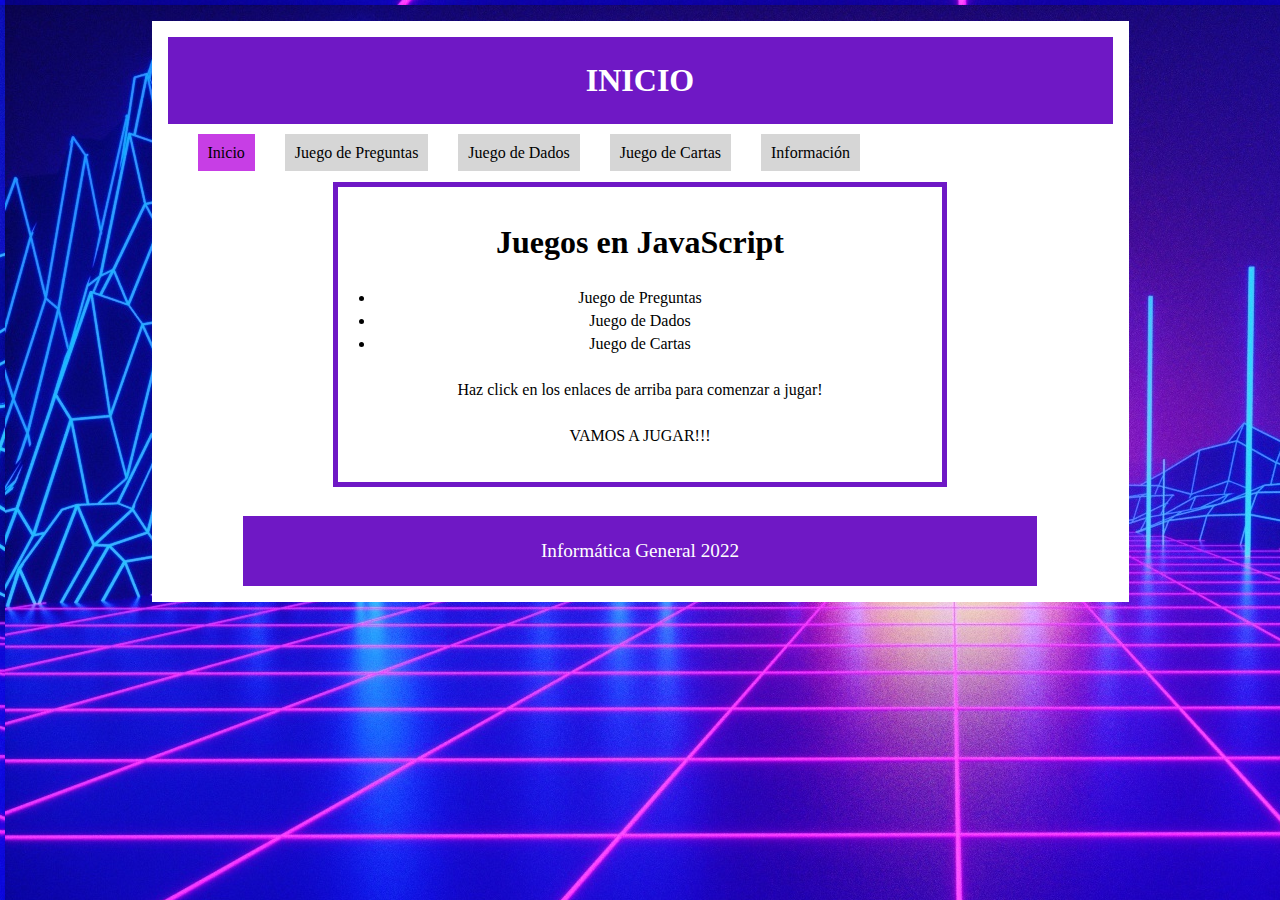
<file: index.html>
<!DOCTYPE html>
<html lang="en">
<head>
    <meta charset="UTF-8">
    <meta http-equiv="X-UA-Compatible" content="IE=edge">
    <meta name="viewport" content="width=device-width, initial-scale=1.0">
    <title>Trabajo Práctico 1</title>
    <link rel="stylesheet" href="style/style.css">
</head>
<body>

    
    <div id="contain">
        <header>
            <h1>INICIO</h1>
        </header>

        <nav>
            <ul>
                <li><a class="rosado" href="index.html">Inicio</a></li>
                <li><a href="juegouno.html">Juego de Preguntas</a></li>
                <li><a href="juegodos.html">Juego de Dados</a></li>
                <li><a href="juegotres.html">Juego de Cartas</a></li>
                <li><a href="informacion.html">Información</a></li>
            </ul>
        </nav>
        <article>
			<h1>Juegos en JavaScript</h1><br>
                <li>Juego de Preguntas</li>
                <li>Juego de Dados</li>
                <li>Juego de Cartas</li> <br>

			<p>Haz click en los enlaces de arriba para comenzar a jugar!</p> <br> 
            <p>VAMOS A JUGAR!!!</p>
	    </article>

        <footer>
            <p>Informática General 2022</p>
        </footer>
        
    </div>
    
</body>
</html>
</file>
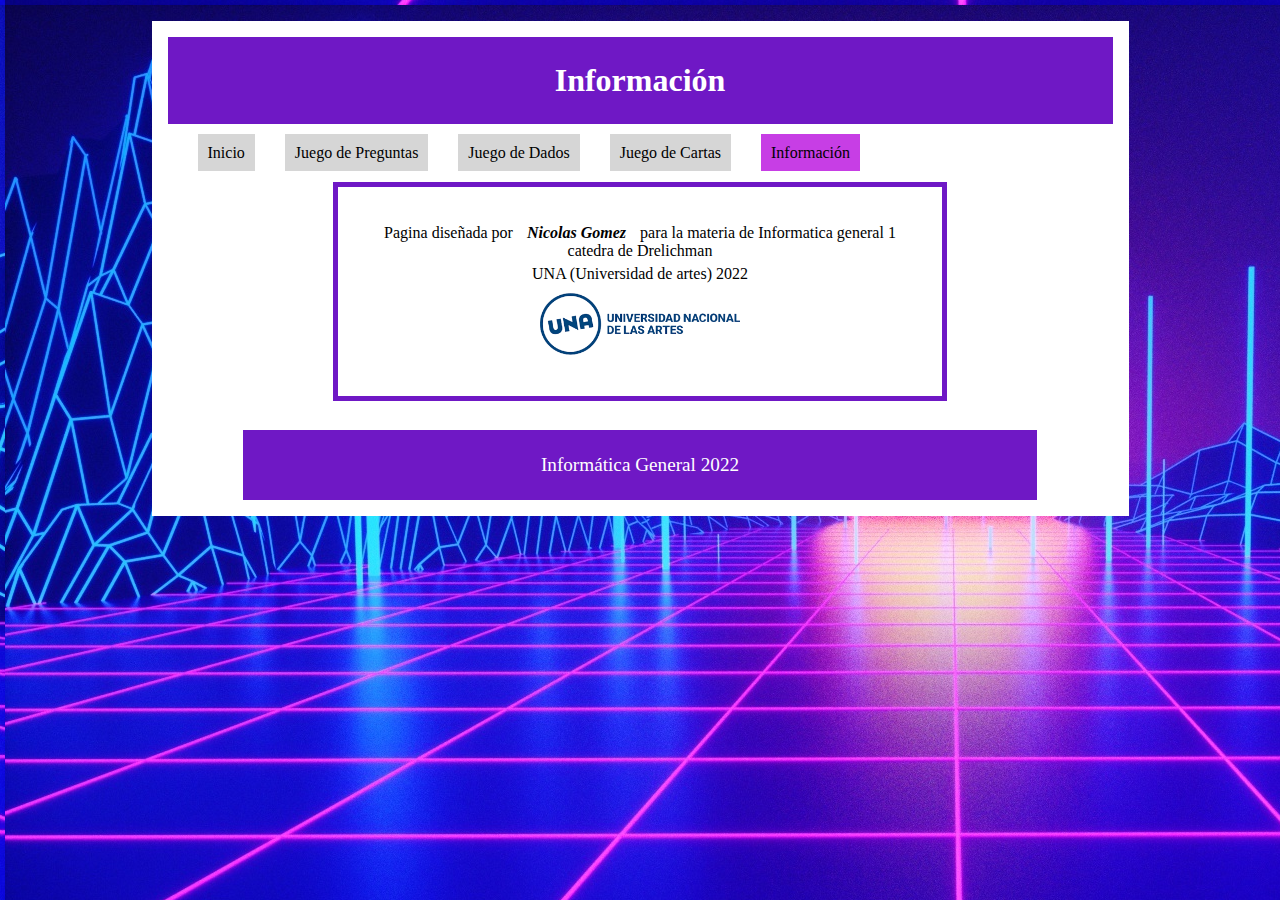
<file: informacion.html>
<!DOCTYPE html>
<html lang="en">
<head>
    <meta charset="UTF-8">
    <meta http-equiv="X-UA-Compatible" content="IE=edge">
    <meta name="viewport" content="width=device-width, initial-scale=1.0">
    <title>Trabajo Práctico 1</title>
    <link rel="stylesheet" href="style/style.css">
</head>
<body>

    <div id="contain">
        <header>
            <h1>Información</h1>
        </header>

        <nav>
            <ul>
                <li><a href="index.html">Inicio</a></li>
                <li><a href="juegouno.html">Juego de Preguntas</a></li>
                <li><a href="juegodos.html">Juego de Dados</a></li>
                <li><a href="juegotres.html">Juego de Cartas</a></li>
                <li><a class="rosado" href="informacion.html">Información</a></li>
            </ul>
        </nav>
       
        <article>
			<p>Pagina diseñada por <em><strong>Nicolas Gomez</strong></em> para la materia de Informatica general 1 catedra de Drelichman</p>
          <p>UNA (Universidad de artes) 2022</p>
          <img src="img/una.png" alt="" style="width: 200px;">
        
	    </article>

        <footer>
            <p>Informática General 2022</p>
        </footer>
        
    </div>
    
</body>
</html>
</file>
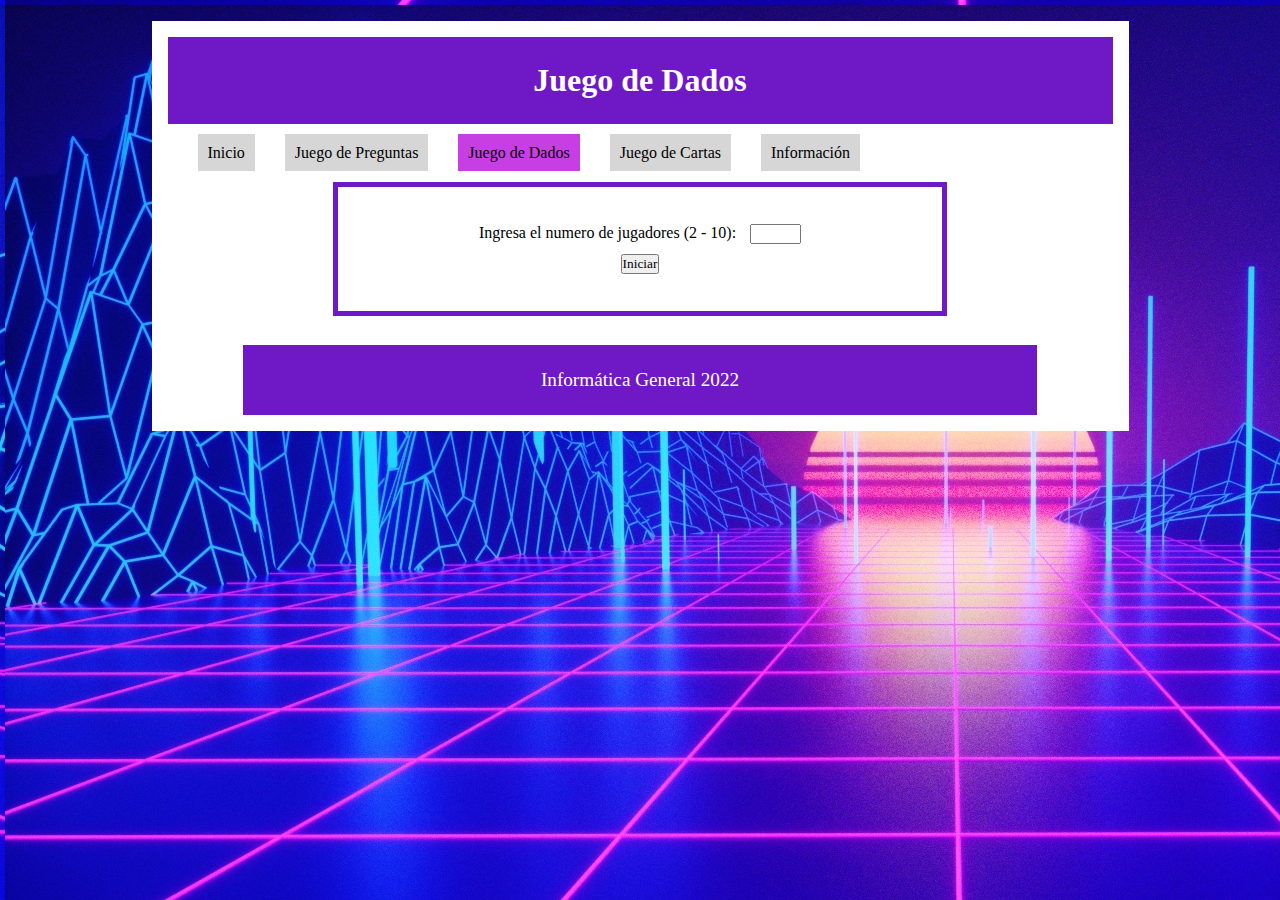
<file: juegodos.html>
<!DOCTYPE html>
<html lang="en">
<head>
    <meta charset="UTF-8">
    <meta http-equiv="X-UA-Compatible" content="IE=edge">
    <meta name="viewport" content="width=device-width, initial-scale=1.0">
    <title>Trabajo Práctico 1</title>
    <link rel="stylesheet" href="style/style.css">
</head>
<body>

    <div id="contain">
        <header>
            <h1>Juego de Dados</h1>
        </header>   

        <nav>
            <ul>
                <li><a href="index.html">Inicio</a></li>
                <li><a href="juegouno.html">Juego de Preguntas</a></li>
                <li><a class="rosado" href="juegodos.html">Juego de Dados</a></li>
                <li><a href="juegotres.html">Juego de Cartas</a></li>
                <li><a href="informacion.html">Información</a></li>
            </ul>
        </nav>
       

        <article>
            <label for="jugadores">Ingresa el numero de jugadores (2 - 10):</label>
            <input type="number" id="number" name="number"min="2" max="10">
            <br>
                <button id="iniciar" onclick="iniciar()">Iniciar</button>
            <!-- 
            <div id="juego">
                <h2 id="jugador">Sumar el puntaje más alto luego de 10 rondas.</h2><br>

                <div>
                    <button onclick="tirarDados()">Tirar Dados</button>
                </div>
                <div id="dados">
                    <img src="img/imgApp2/0.png" alt="" id="dado1">
                    <img src="img/imgApp2/0.png" alt="" id="dado2">
                    <img src="img/imgApp2/0.png" alt="" id="dado3">
                    <img src="img/imgApp2/0.png" alt="" id="dado4">
                    <img src="img/imgApp2/0.png" alt="" id="dado5">
                </div>
                <div>
                    <p id="suma"></p>
                    <h3 id="turnos">Quedan 10 turnos</h3>
                </div>
                <div id="puntaje">
                    <h3>Puntajes</h3>
                    <ul id="listaJugadores"></ul>
                </div>
            </div>

            <div>
                <ul id="resultados"></ul>
            </div>-->
        </article>

        <footer>
            <p>Informática General 2022</p>
        </footer>

    </div>

    <script src="app/game2.js"></script>
</body>
</html>
</file>
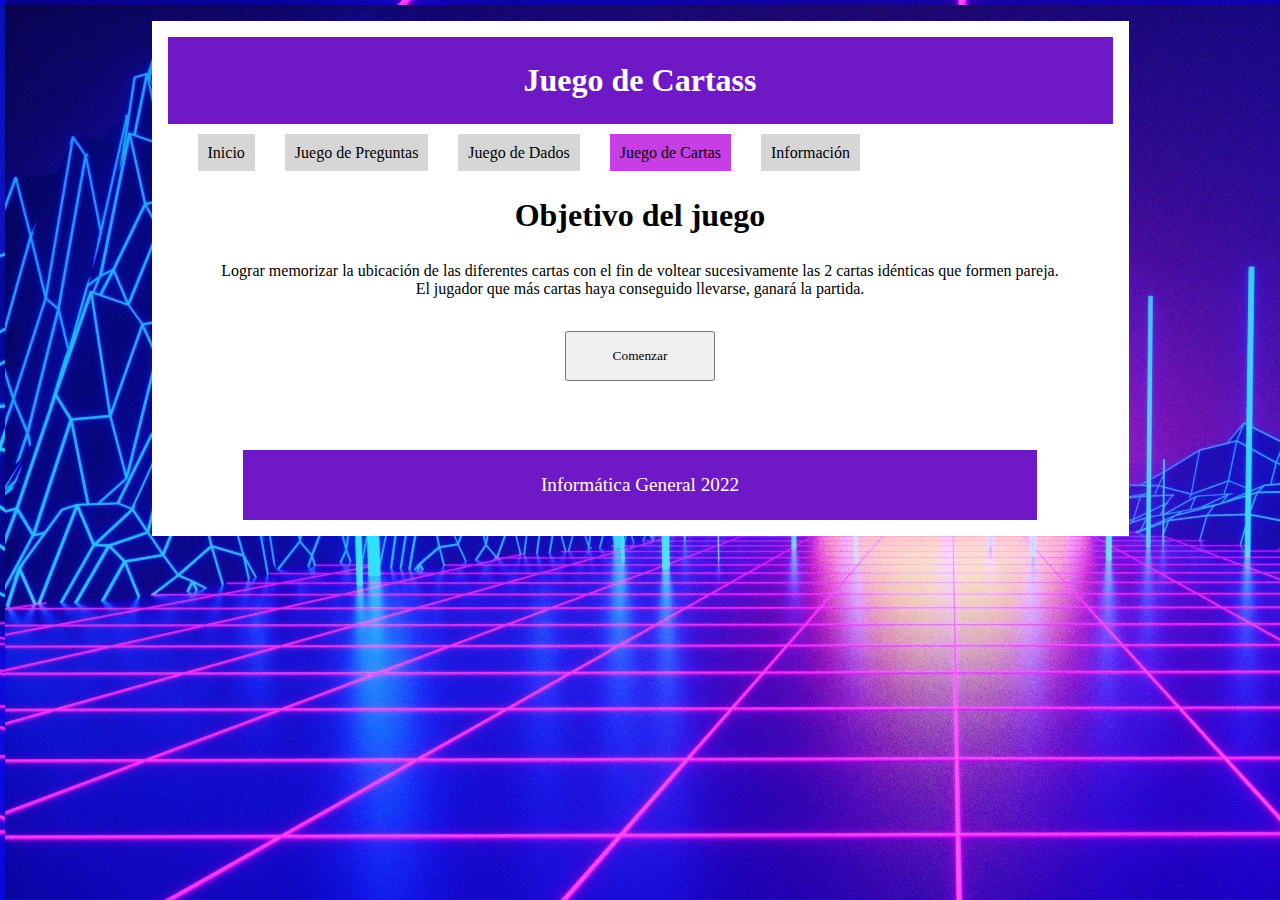
<file: juegotres.html>
<!DOCTYPE html>
<html lang="en">
<head>
    <meta charset="UTF-8">
    <meta http-equiv="X-UA-Compatible" content="IE=edge">
    <meta name="viewport" content="width=device-width, initial-scale=1.0">
    <title>Trabajo Práctico 1</title>
    <link rel="stylesheet" href="style/style.css">
</head>
<body>

    <div id="contain">
        <header>  
            <h1>Juego de Cartass</h1>
         </header>   
            
        <nav>
            <ul>
                <li><a href="index.html">Inicio</a></li>
                <li><a href="juegouno.html">Juego de Preguntas</a></li>
                <li><a href="juegodos.html">Juego de Dados</a></li>
                <li><a class="rosado" href="juegotres.html">Juego de Cartas</a></li>
                <li><a href="informacion.html">Información</a></li>
            </ul>
        </nav>
       

        <main>
            <h1>Objetivo del juego</h1><br>
            <p>Lograr memorizar la ubicación de las diferentes cartas con el fin de voltear sucesivamente las 2 cartas idénticas que formen pareja.<br> El jugador que más cartas haya conseguido llevarse, ganará la partida.</p><br>
            
            <div>
                <button id="comenzar" onclick="iniciar()">Comenzar</button>
                <p id="intentos">Tienes 5 intentos</p>
                <br>
                <p id="tiempo">10</p>
            </div>
            <div id="cartas">
                <div class="carta" id="carta1" onclick="validar(1)"></div>
                <div class="carta" id="carta2" onclick="validar(2)"></div>
                <div class="carta" id="carta3" onclick="validar(3)"></div>
                <div class="carta" id="carta4" onclick="validar(4)"></div>
                <div class="carta" id="carta5" onclick="validar(5)"></div>
                <div class="carta" id="carta6" onclick="validar(6)"></div>
                <div class="carta" id="carta7" onclick="validar(7)"></div>
                <div class="carta" id="carta8" onclick="validar(8)"></div>
                <div class="carta" id="carta9" onclick="validar(9)"></div>
                <div class="carta" id="carta10" onclick="validar(10)"></div>
                <div class="carta" id="carta11" onclick="validar(11)"></div>
                <div class="carta" id="carta12" onclick="validar(12)"></div>
                <div class="carta" id="carta13" onclick="validar(13)"></div>
                <div class="carta" id="carta14" onclick="validar(14)"></div>
                <div class="carta" id="carta15" onclick="validar(15)"></div>
                <div class="carta" id="carta16" onclick="validar(16)"></div>
            </div>
            <div>
                <h2 id="mensaje"></h2>
            </div>
        </main>

        <footer>
            <p>Informática General 2022</p>
        </footer>
        

    </div>
    
    <script src="app/game3.js"></script>
</body>
</html>
</file>
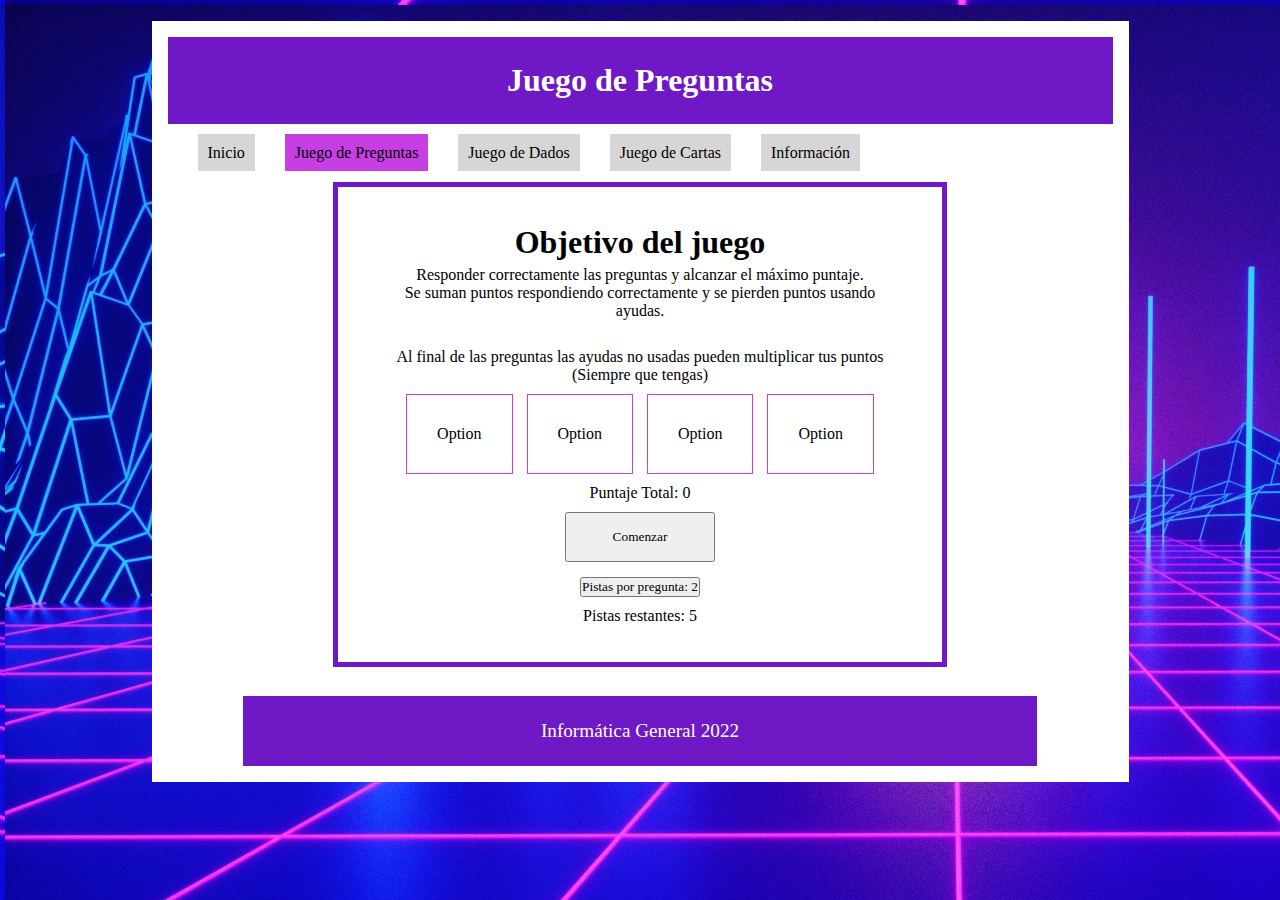
<file: juegouno.html>
<!DOCTYPE html>
<html lang="en">
<head>
    <meta charset="UTF-8">
    <meta http-equiv="X-UA-Compatible" content="IE=edge">
    <meta name="viewport" content="width=device-width, initial-scale=1.0">
    <title>Trabajo Práctico 1</title>
    <link rel="stylesheet" href="style/style.css">
</head>
<body>

    <div id="contain">
        <header>
            <h1>Juego de Preguntas</h1>
        </header> 

        <nav>
            <ul>
                <li><a href="index.html">Inicio</a></li>
                <li><a class="rosado" href="juegouno.html">Juego de Preguntas</a></li>
                <li><a href="juegodos.html">Juego de Dados</a></li>
                <li><a href="juegotres.html">Juego de Cartas</a></li>
                <li><a href="informacion.html">Información</a></li>
            </ul>
        </nav>
        

        <article>
            <div class="pregunta">
                <h1 id="preg">Objetivo del juego</h1>
                <p>Responder correctamente las preguntas y alcanzar el máximo puntaje.<br> Se suman puntos respondiendo correctamente y se pierden puntos usando ayudas.</p>
                <br>
                <p>Al final de las preguntas las ayudas no usadas pueden multiplicar tus puntos (Siempre que tengas)</p>
            </div>

            <div class="resp">
                <ul id="respuestas">
                    <li id="r1" class="disable resp" onclick="verificar(0)">Option</li>
                    <li id="r2" class="resp" onclick="verificar(1)">Option</li>
                    <li id="r3" class="resp" onclick="verificar(2)">Option</li>
                    <li id="r4" class="resp" onclick="verificar(3)">Option</li>
                </ul>
            </div>
            <p id="puntaje">Puntaje Total: 0</p>

            <button id="comenzar" onclick="generarPregunta()">Comenzar</button>
            
            <div>
                <button id="pista" onclick="usarPistas()">Pistas por pregunta: 2</button>
            </div>
            <p id="pr">Pistas restantes: 5</p>

            <div id="multi">
                <h3>Juega a los dados para multiplicar tus puntos</h3>
                <div id="dado"></div>
                <button id="generar" onclick="generarNumero()">Generar numero</button>
                <div>
                    <button id="multiplicar" onclick="multiplicar()">Multiplicar</button>
                </div>
            </div>
            <div id="final">
                <h2>Resultado Final </h2>
                <h2 id="resultado"> </h2>
            </div>
        </article>
        

        <footer>
            <p>Informática General 2022</p>
        </footer>
        
    </div>

    <script src="app/game1.js"></script>
    
</body>
</html>
</file>
<file: style/style.css>
*{
   
    margin: 5px;
    padding: 0;
    text-align: center;
    font-family:Georgia, 'Times New Roman', Times, serif;
}

body{
	background-image: url(img/fondo.jpg); 
    background-repeat: repeat;
}


header{
	background-color: #6f18c5;
	color: white;
    text-align: center;
    margin: 0 auto;
	padding: 20px;
}


#contain{
	background: white;
	width:75%;
	margin: 1em auto; /*centrado*/
	padding: 1em;

}


/*estilos del menú*/
nav {
	background-color: white;
	}

nav ul{
    list-style: none;
    display: flex;
    padding: 10px;
    margin: auto;
    }

nav ul li a{
    color:black;
    text-decoration: none;
    background-color: #cccccccc;;
    padding: 10px;
    margin:10px;
    transition: ease-out .2s;
}
    
nav ul li a.rosado{
    color:black;
    text-decoration: none;
    background-color: #c73ee5;;
    padding: 10px;
    margin:10px;
    transition: ease-out .2s;
}
nav ul li a:hover{
    background-color: #c73ee5;
}

article{
	width:65%;
	margin:0 auto;
    text-align: center;
	background-color: white;
	padding: 2em;
    box-sizing: border-box;
	border:5px solid #6f18c5;
	
}

main{
    text-align: center;
    margin: 20px;
}

/*Estilos juego 1 */

.resp li{
    display: inline-block;
    padding: 30px; 
    border: 1px solid #c73ee5;
    cursor: pointer;
}
#resultado{font-size: 5em;}
#multi{display: none;}
#final{display: none;}

/*Estilos juego 2 */
#juego{display: none;}
#juego #suma{font-size: 1.5em;}
#listaJugadores{
    list-style: none;
}

/*Estilos juego 3 */

#cartas{display: flex;max-width: 2000px;flex-wrap: wrap;margin: auto;padding-top: 30px;}

.carta{
    width: 131px;
    height: 200px;
    border: 1px solid black;
    display: none;
    border-radius: 10px;
    margin: 1px;
}

.vuelta{
    background-image: url(../img/imgApp1/vuelta.png) !important;
    background-position: center;
}

.frente{
    background-size: 145px !important;
    background-position: center;
}

.seleccion{border: 2px solid greenyellow;}

.disabled{
    border: 1px solid grey !important;
    color: grey !important;
    cursor: not-allowed !important;
    display: none !important;
}
#comenzar{width: 150px;height: 50px;}
#intentos{ font-size: 1.5em;display: none;}
#tiempo{ font-size: 2em;display: none;color: #a5008b;margin: 1.5em;}


/*Estilos Pie de pagina */
footer{
	background-color: #6f18c5;
	margin: 1.5em auto 0;
    padding: 1em;
    width: 80%;
    font-size: 1.2em;
    text-align: center;
	color: white;
	
}
</file>
